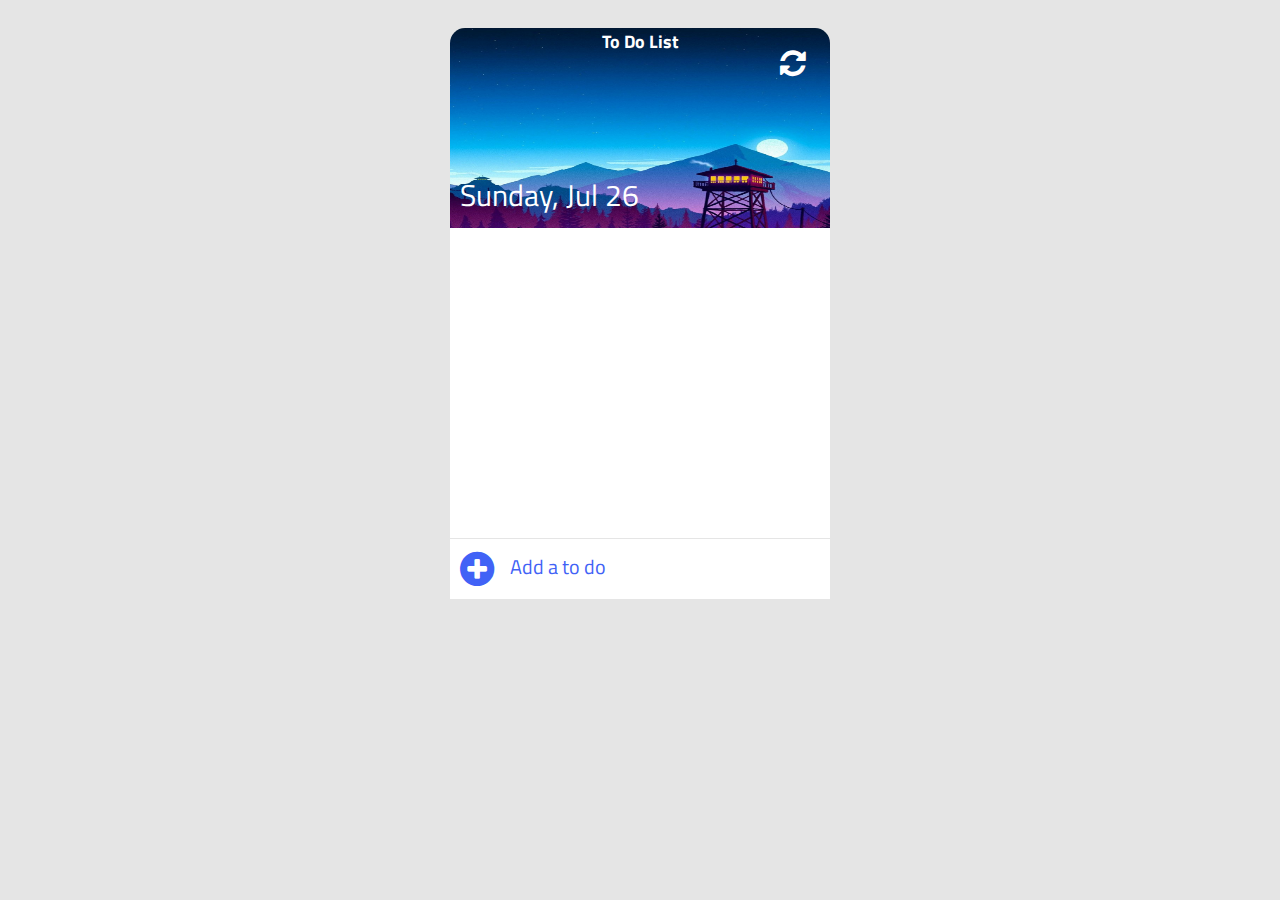
<file: todolist/index.html>
<!DOCTYPE html>
<html lang="en">
<head>
    <meta charset="UTF-8">
    <meta name="viewport" content="width=device-width, initial-scale=1.0">
    <title>Document</title>
    <link href="https://fonts.googleapis.com/css2?family=Titillium+Web:ital,wght@1,300&display=swap" rel="stylesheet">
    <link rel="stylesheet" href="css/style.css">
    <link rel="stylesheet" href="css/font-awesome.css">
</head>
<body>  
<div class="container">
    <div class="header"> 
        <div class="clear">
            <i class="fa fa-refresh"></i>
        </div>
        <h3>To Do List</h3>
        <div id="date"></div>
    </div>
    <div class="content">
        <ul id="list">
        </ul>
    </div>
    <div class="add-to-do">
        <i class="fa fa-plus-circle"></i>
        <input type="text" id="input" placeholder="Add a to do">
    </div>
    <div class="add-item">

    </div>
</div>

<script src="app.js"></script>
</body>
</html>
</file>
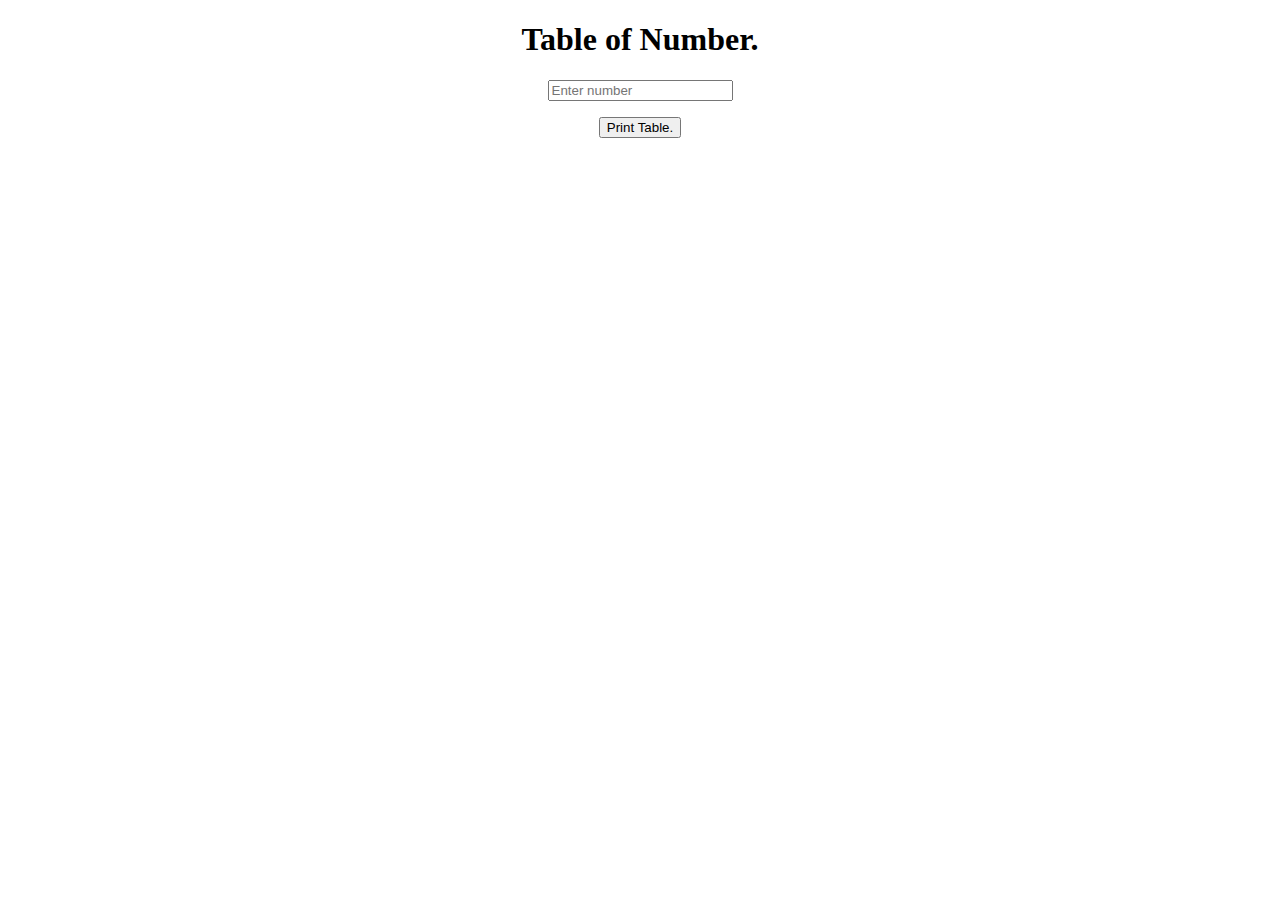
<file: Day6/Q2/index.html>
<!DOCTYPE html>
<html lang="en">
<head>
    <meta charset="UTF-8">
    <meta name="viewport" content="width=device-width, initial-scale=1.0">
    <title>Document</title>
</head>
<body>
    <script src="Q2.js"></script>
    <body style="text-align: center;">
        <h1> Table of Number.</h1>
        <p><input type="text" id="txtNumber" placeholder="Enter number"/></p>
        <p><input type="button" value="Print Table." onclick='printTable()'/>
        <!--print numbers-->
        <p id="Print"></p>
       </body>
</body>
</html>
</file>
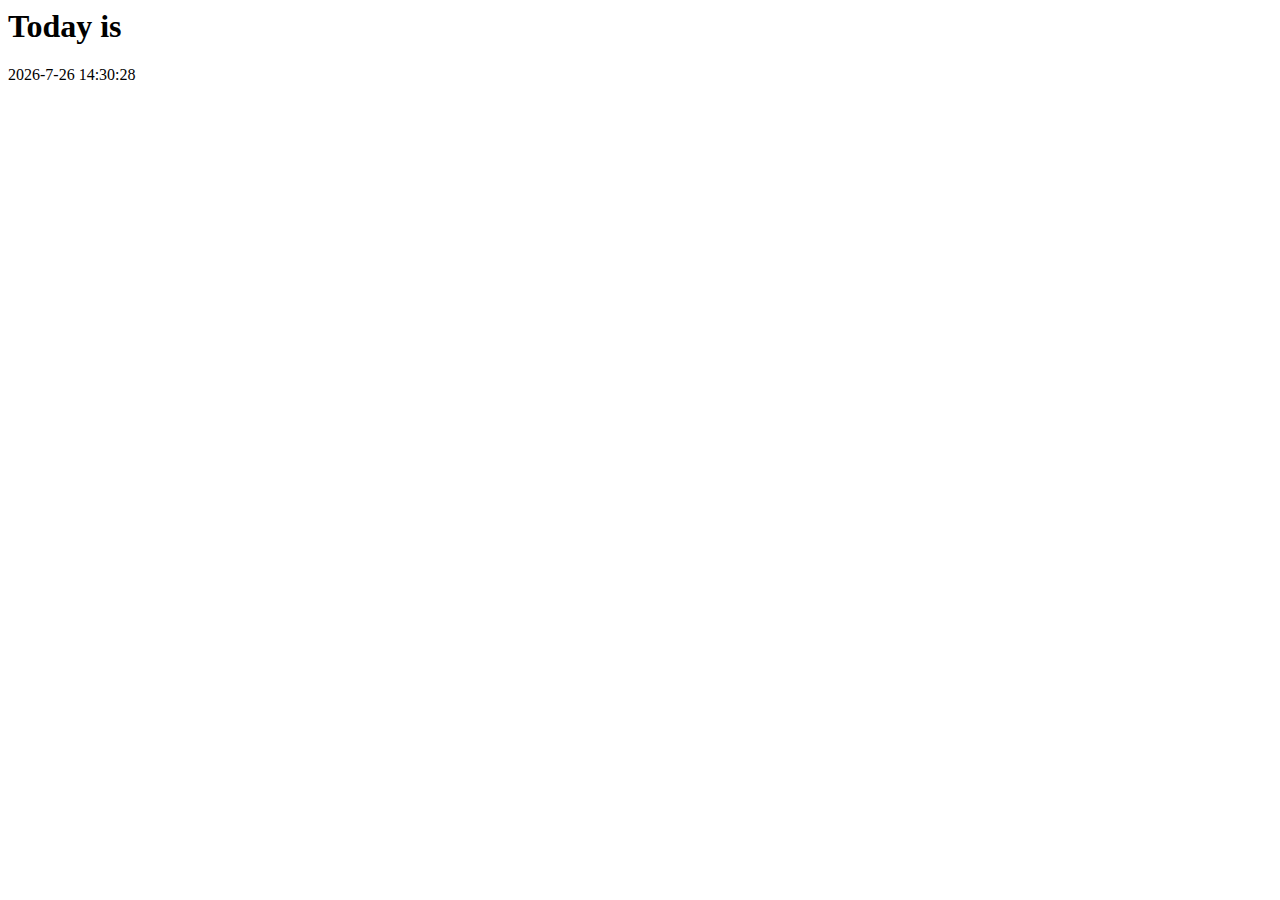
<file: date_1.html>
<html>
    <head></head>
    <body>
        <h1>Today is</h1>
        <p id='p1'></p>
        <script>
            var today=new Date();
           
            var date=today.getFullYear()+'-'+(today.getMonth()+1)+'-'+today.getDate();
            var time=today.getHours()+":"+today.getMinutes()+":"+today.getSeconds();
            document.getElementById("p1").innerHTML= date +' '+time;
        

        </script>
    </body>
</html>
</file>
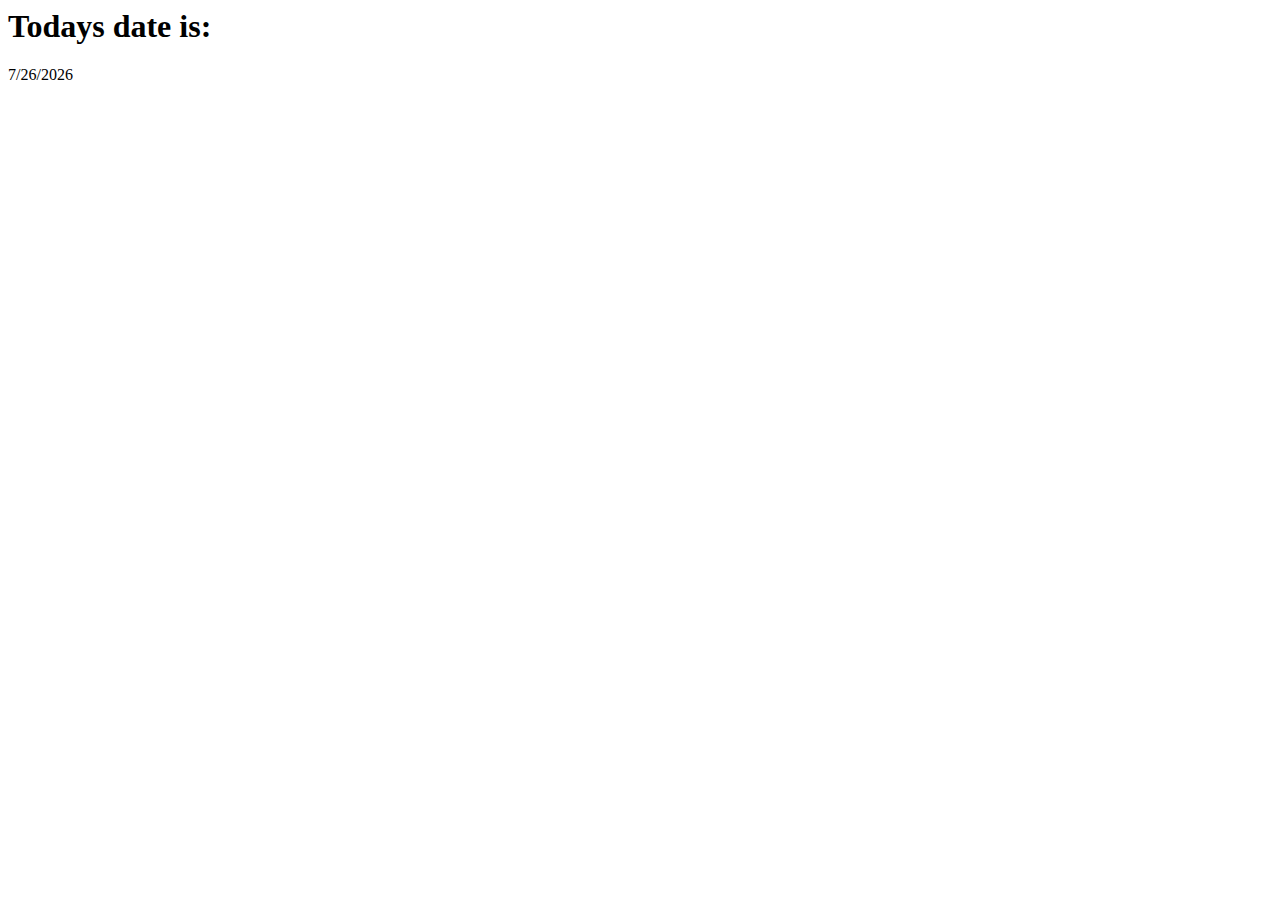
<file: dateformat_3.html>
<html>
    <title></title>
    <head>

    </head>
    <body>
        <h1>Todays date is:</h1>
        <p id='p1'></p>
        <script>
           var today=new Date();
           var date=(today.getMonth()+1)+'/'+today.getDate()+'/'+today.getFullYear();
           document.getElementById("p1").innerHTML=date + '' ;
        </script>
    </body>
</html>
</file>
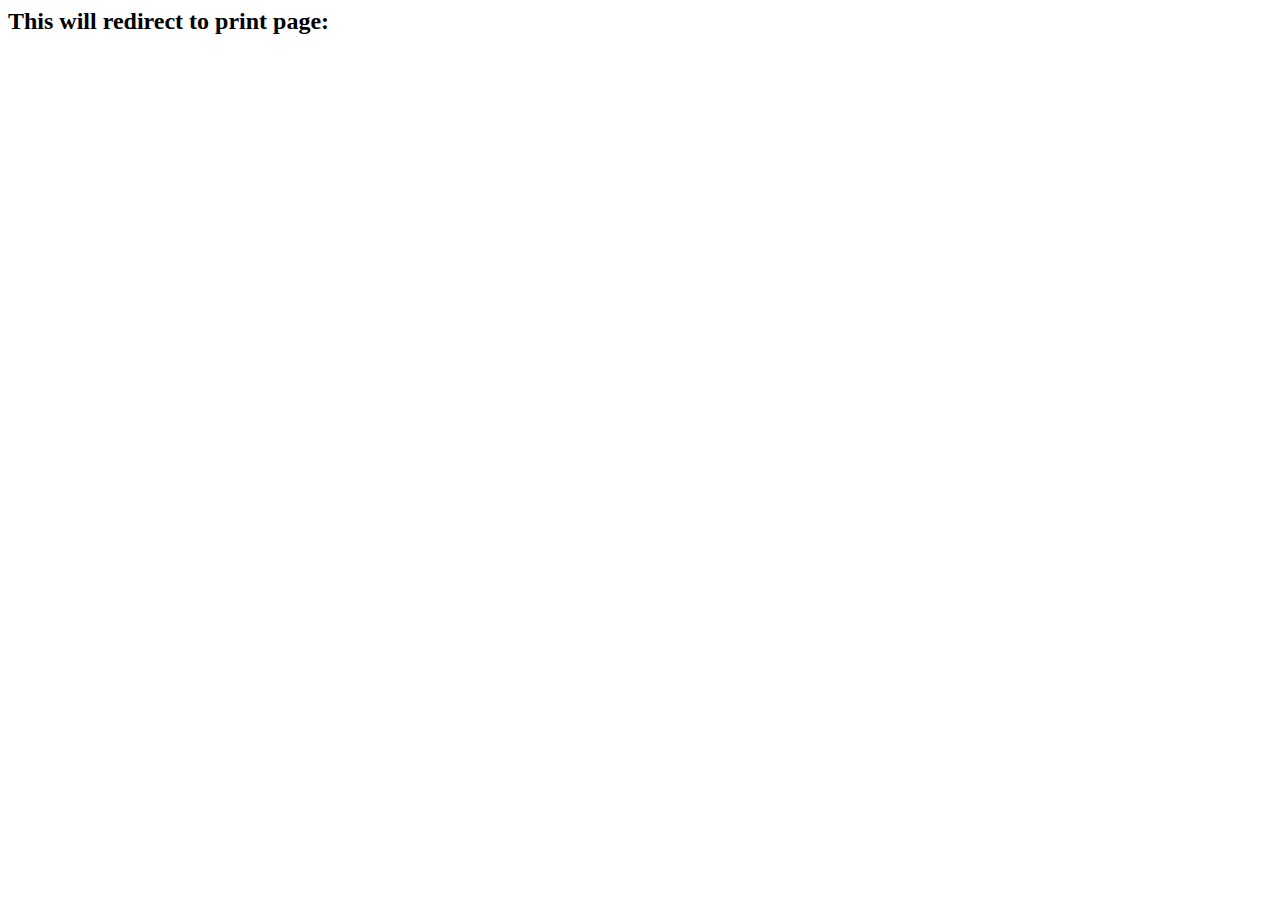
<file: window_2.html>
<html>
    <head>
        <title>Window</title>
    </head>
    <body>
        <h2>This will redirect to print page:</h2>
        <script>
            window.print();
        </script>
    </body>
</html>
</file>
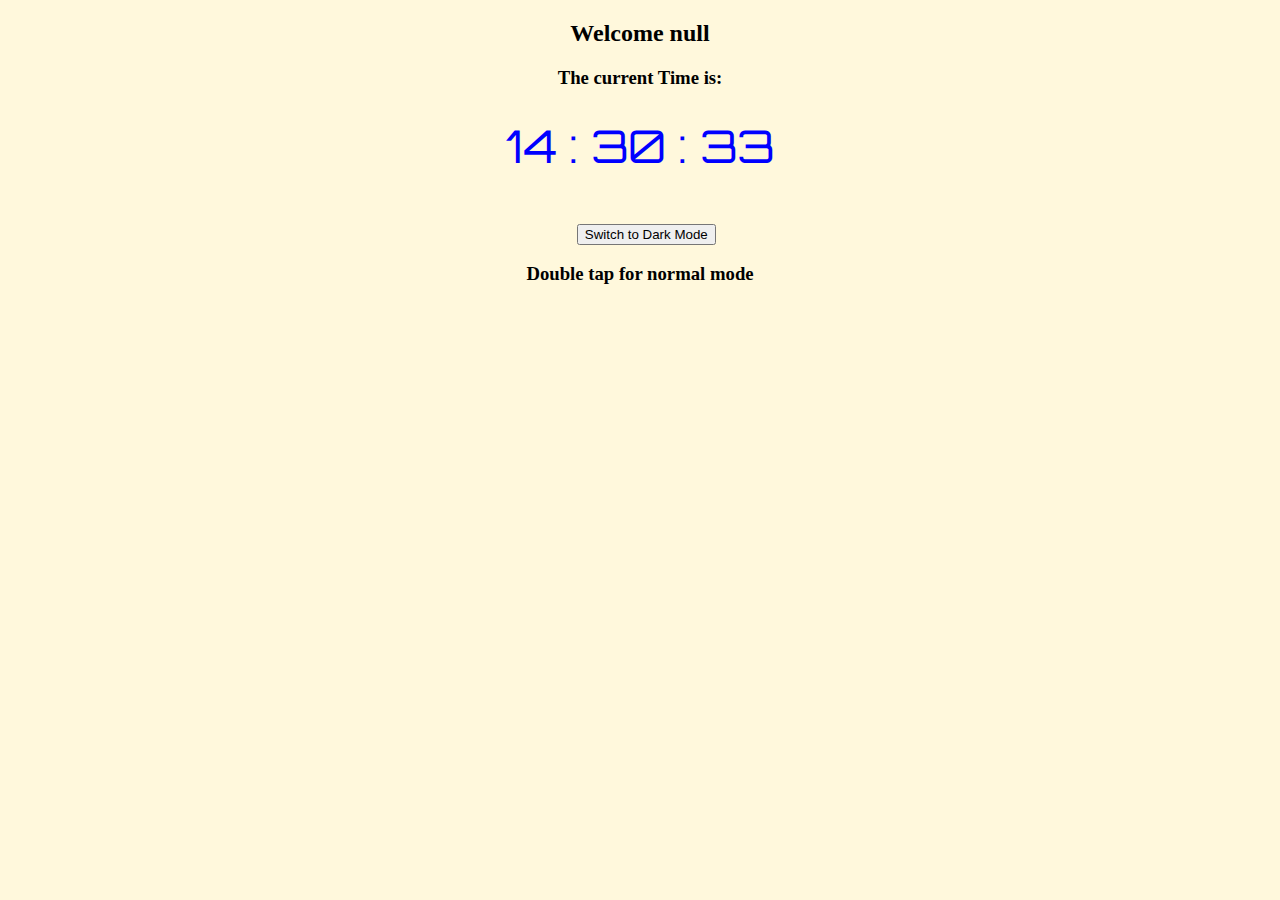
<file: Day6/Q3/index3.html>
<!DOCTYPE html>
<html lang="en">
<head>
    <meta charset="UTF-8">
    <meta name="viewport" content="width=device-width, initial-scale=1.0">
    <title>Document</title>
    <link rel="stylesheet" href="style.css">
</head>
<body>
    <h2 id="name">Welcome </h2>
    <h3>
        The current Time is:
    </h3>
    <div id="clock"></div>
    <button id="dark">Switch to Dark Mode</button>
    <h3>Double tap for normal mode</h3>
    <script src="Q3.js"></script>

    
</body>
</html>
</file>
<file: todolist/css/style.css>
/* ------------ youtube.com/CodeExplained ------------ */
body{
    padding: 0;
    margin: 0;
    background-color: rgba(0,0,0,0.1);
    font-family: 'Titillium Web', sans-serif;
}

/* ------------ container ------------ */
.container{
    padding:10px;
    width:380px;
    margin:0 auto;
}

/* ------------ header ------------ */
.header{
    width: 380px;
    height:200px;
    background-image: url('../img/bg1.jpg');
    background-size: 100% 200%;
    background-repeat: no-repeat;
    border-radius: 15px 15px 0 0;
    position: relative;
}
.clear{
    width : 30px;
    height: 30px;
    position: absolute;
    right:20px;
    top: 20px;
}
.clear i{
    font-size: 30px;
    color: #FFF;
}
.clear i:hover{
    cursor: pointer;
    text-shadow: 1px 3px 5px #000;
    transform: rotate(45deg);
}
#date{
    position: absolute;
    bottom: 10px;
    left: 10px;
    color: #FFF;
    font-size: 30px;
    font-family: 'Titillium Web', sans-serif;
}

h3{
    text-align: center;
    color: #FFF;
    font-size: 18px;

}
/* ------------ content ------------ */
.content{
    width:380px;
    height: 310px;
    max-height:350px;
    background-color: #FFF;
    overflow: auto;
}
.content::-webkit-scrollbar { 
    display: none; 
}
.content ul{
    padding:0;
    margin:0;
}
.item{
    width:380px;
    height: 45px;
    min-height: 45px;
    position: relative;
    border-bottom: 1px solid rgba(0,0,0,0.1);
    list-style: none;
    padding: 0;
    margin: 0;
}
.item i.co{
    position: absolute;
    font-size: 25px;
    padding-left:5px;
    left:15px;
    top:10px;
}
.item i.co:hover{
    cursor: pointer;
}
.fa-check-circle{
    color:#6eb200;
}
.item p.text{
    position: absolute;
    padding:0;
    margin:0;
    font-size: 20px;
    left:50px;
    top:5px;
    background-color: #FFF;
    max-width:285px;
}
.lineThrough{
    text-decoration: line-through;
    color : #ccc;
}
.item i.de{
    position: absolute;
    font-size: 25px;
    right:15px;
    top:10px;
}
.item i.de:hover{
    color:#af0000;
    cursor: pointer;
}
/* ------------ add item ------------ */
.add-to-do{
    position: relative;
    width: 360px;
    height:40px;
    background-color: #FFF;
    padding: 10px;
    border-top: 1px solid rgba(0,0,0,0.1);
}
.add-to-do i{
    position: absolute;
    font-size: 40px;
    color: #4162f6;
}

.add-to-do input{
    position: absolute;
    left: 50px;
    height: 35px;
    width: 310px;
    background-color: transparent;
    border: none;
    font-size: 20px;
    padding-left:10px;
}
.add-to-do input::-webkit-input-placeholder { /* Chrome/Opera/Safari */
    color: #4162f6;
    font-family: 'Titillium Web', sans-serif;
    font-size: 20px;
}
.add-to-do input::-moz-placeholder { /* Firefox 19+ */
    color: #4162f6;
    font-family: 'Titillium Web', sans-serif;
    font-size: 20px;
}
.add-to-do input:-ms-input-placeholder { /* IE 10+ */
    color: #4162f6;
    font-family: 'Titillium Web', sans-serif;
    font-size: 20px;
}
.add-to-do input:-moz-placeholder { /* Firefox 18- */
    color: #4162f6;
    font-family: 'Titillium Web', sans-serif;
    font-size: 20px;
}
</file>
<file: Day6/Q3/style.css>
@import url('https://fonts.googleapis.com/css?family=Orbitron');

body {
  background-color:cornsilk;
  
}

#clock {
  font-family: 'Orbitron', sans-serif;
  color: blue;
  font-size: 45px;
  text-align: center;
  padding-top: 10px;
  padding-bottom: 50px;
}

h2,h3{
    text-align: center;
    font-family: 'Times New Roman', Times, serif;
}

#dark{
    margin-left: 45%;
}
</file>
